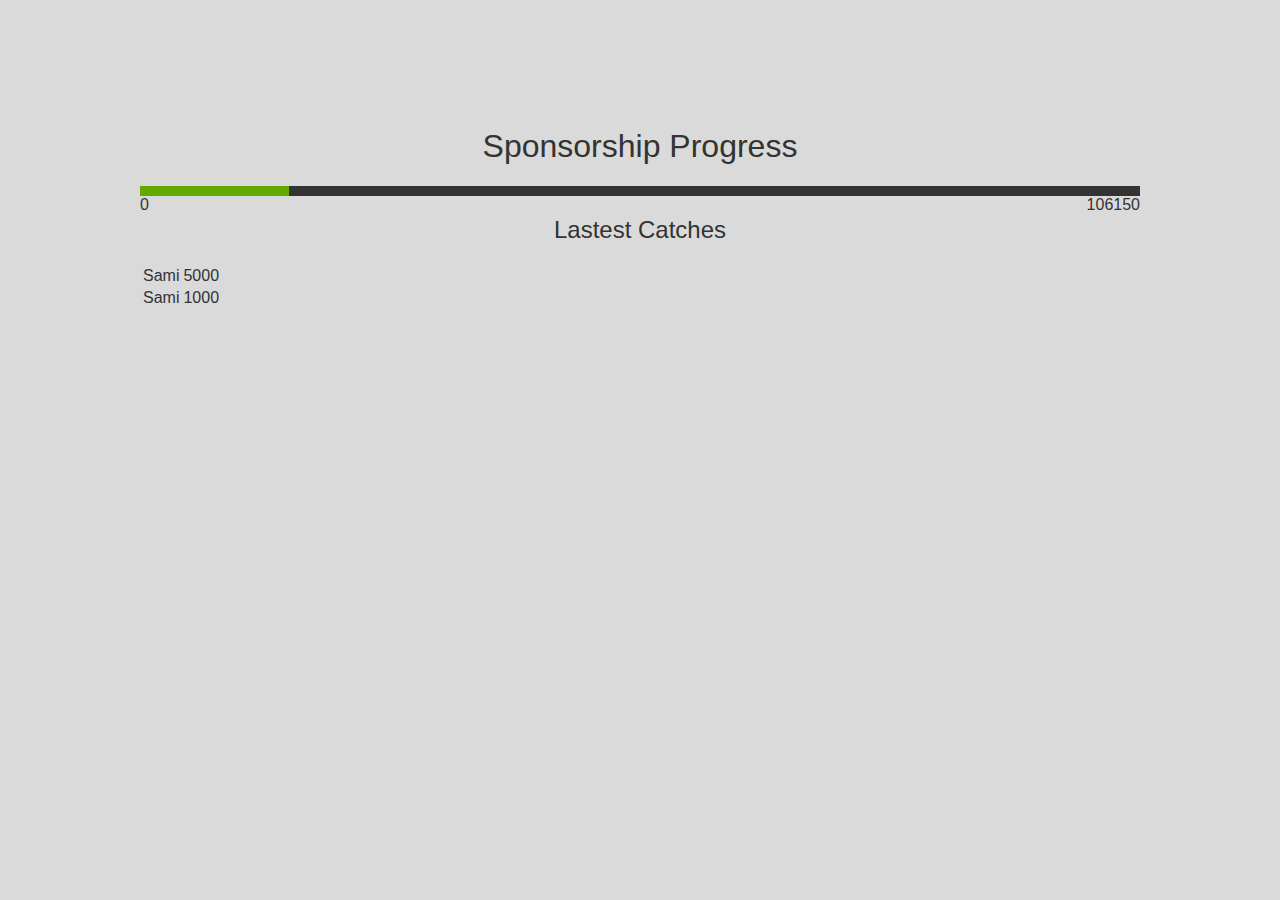
<file: sponsor.html>
<html>
<head>
  <title>Sponsor Progress</title>
  <style>
    body {
      font-size: 16px;
      background: #DADADA;
      margin: 10% auto 0;
      max-width: 1000px;
      color: #333;
      font-weight: 200;
      font-family: "Helvetica Neue", Helvetica, Arial;  
    }
    h1,h2 {
      font-weight: 200;

      text-align: center; 
    }
    progress[value] {
      width: 100%;
      height: 10px;
      -webkit-appearance: none;
      appearance: none;
      border:none;
    }
    progress[value]::-webkit-progress-bar {
      background: #333;
    }
    progress[value]::-webkit-progress-value {
      background: #63A900;
    }
    progress[value]:before {
      content: "0";
      float:left;
      margin-top:10px;
    }
    progress[value]:after {
      content: "106150";
      float:right;
    }

  /*
    #63A900 - GREEN ACCENT
    #333333 - DARK TONE
    #FFE5BF - TAN
    #F4EEE5 - LIGHT TAN
    #DADADA - GREY
    */
  </style>
</head>
<body>
  <h1> Sponsorship Progress </h1>
  <progress value="15850" max="106150"></progress>
  <h2> Lastest Catches </h2>
  <table>
    <tbody>
      <tr>
        <td>Sami</td>
        <td>5000</td>
      </tr>
      <tr>
        <td>Sami</td>
        <td>1000</td>
      </tr>
    </tbody>
  </table>
</body>
</html>
</file>
